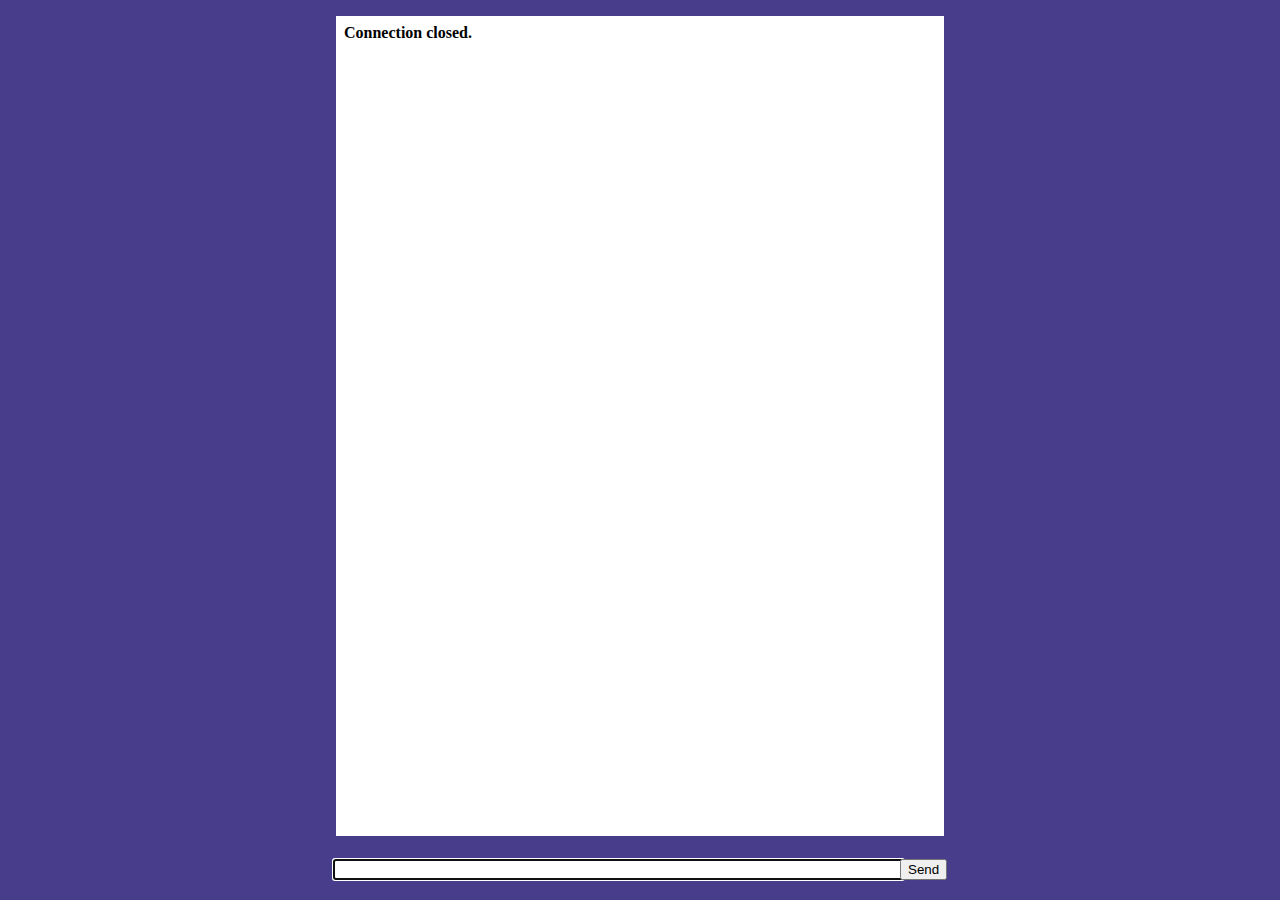
<file: public/index.html>
<!DOCTYPE html>
<meta name="viewport" content="width=device-width, initial-scale=1.0">
<head>
    <link rel="stylesheet" href="/public/index.css">
<body>
    <div id="log"></div>
    <form id="form">
        <input type="text" id="msg" autofocus />
        <button>Send</button>
    </form>
<script src="/public/index.js"></script>
</file>
<file: public/index.css>
body {
    width: 100%;
    height: 100%;
    background: darkslateblue;
}

#log {
    background: white;
    margin: 1em;
    padding: 0.5em 0.5em;
    position: absolute;
    top: 0;
    left: 25%;
    right: 25%;
    bottom: 3em;
    overflow: auto;
}

input {
    width: 44%;
    position: absolute;
    bottom: 1.5em;
    left: 26%;
}

button {
    position:absolute;
    bottom: 1.5em;
    right: 26%;
}
</file>
